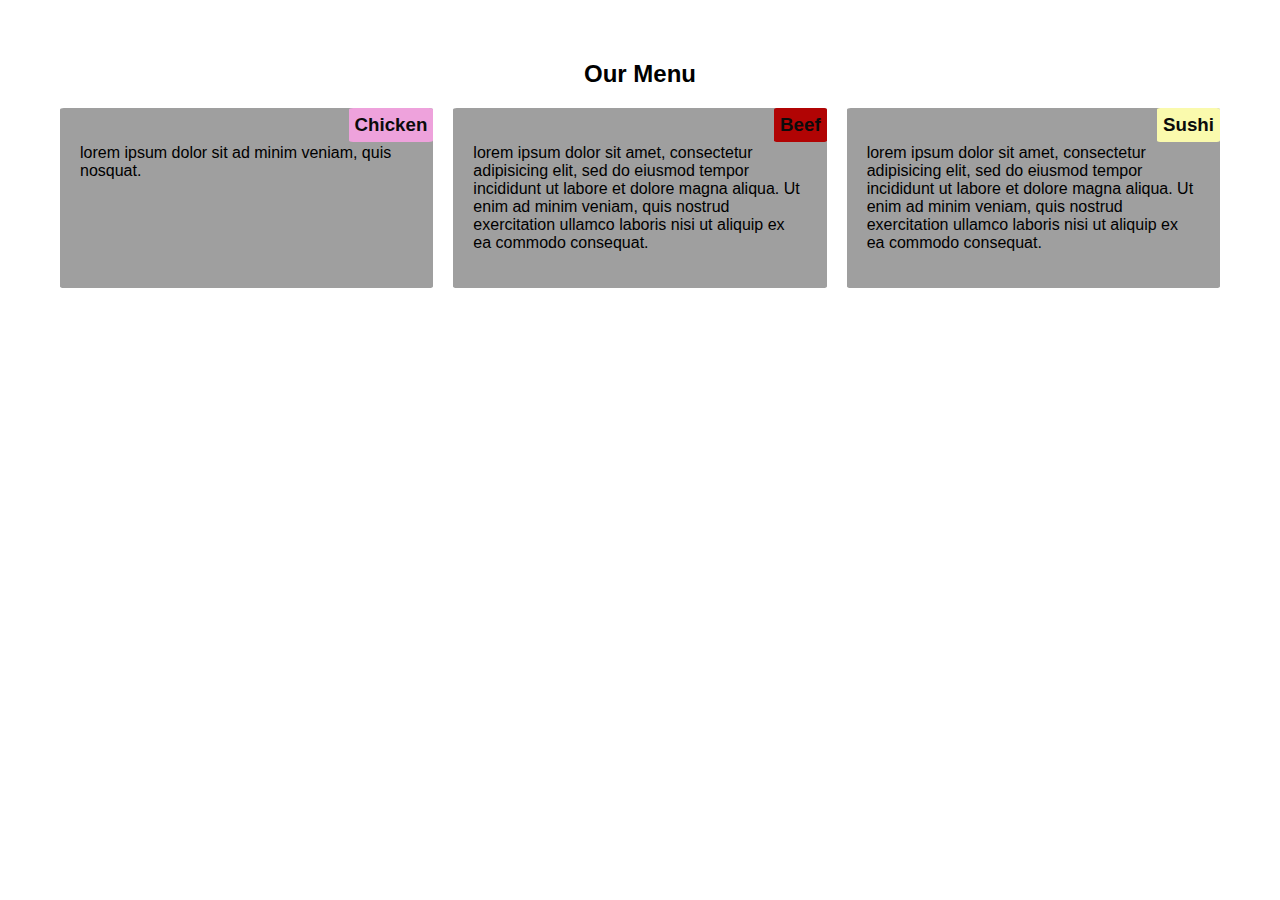
<file: style 4/index.html>
<!DOCTYPE html>
<html lang="en">
<head>
    <meta charset="UTF-8">
    <meta name="viewport" content="width=device-width, initial-scale=1.0">
    <title>Menu</title>
    <link rel="stylesheet" href="style 1.css">
</head>
<body>

<div class="container">
    <div class="section">
        <h2 class="menu-heading">Our Menu</h2>
        <div class="details">
            <div class="detail chicken">
                <h3 style="color: rgb(11,11, 11);background-color: rgb(238, 162, 220);">Chicken</h3>
                <p>lorem ipsum dolor sit ad minim veniam, quis nosquat.</p>
            </div>
            <div class="detail beef">
                <h3 style="color: rgb(11, 11, 11);background-color: rgb(177, 4, 4);">Beef</h3>
                <p>lorem ipsum dolor sit amet, consectetur adipisicing elit, sed do eiusmod tempor incididunt ut labore et dolore magna aliqua. Ut enim ad minim veniam, quis nostrud exercitation ullamco laboris nisi ut aliquip ex ea commodo consequat.</p>
            </div>
            <div class="detail sushi">
                <h3 style="color: rgb(11, 11, 11);background-color: rgb(250, 250, 173);">Sushi</h3>
                <p>lorem ipsum dolor sit amet, consectetur adipisicing elit, sed do eiusmod tempor incididunt ut labore et dolore magna aliqua. Ut enim ad minim veniam, quis nostrud exercitation ullamco laboris nisi ut aliquip ex ea commodo consequat.</p>
            </div>
        </div>
    </div>
</div>

</body>
</html>
</file>
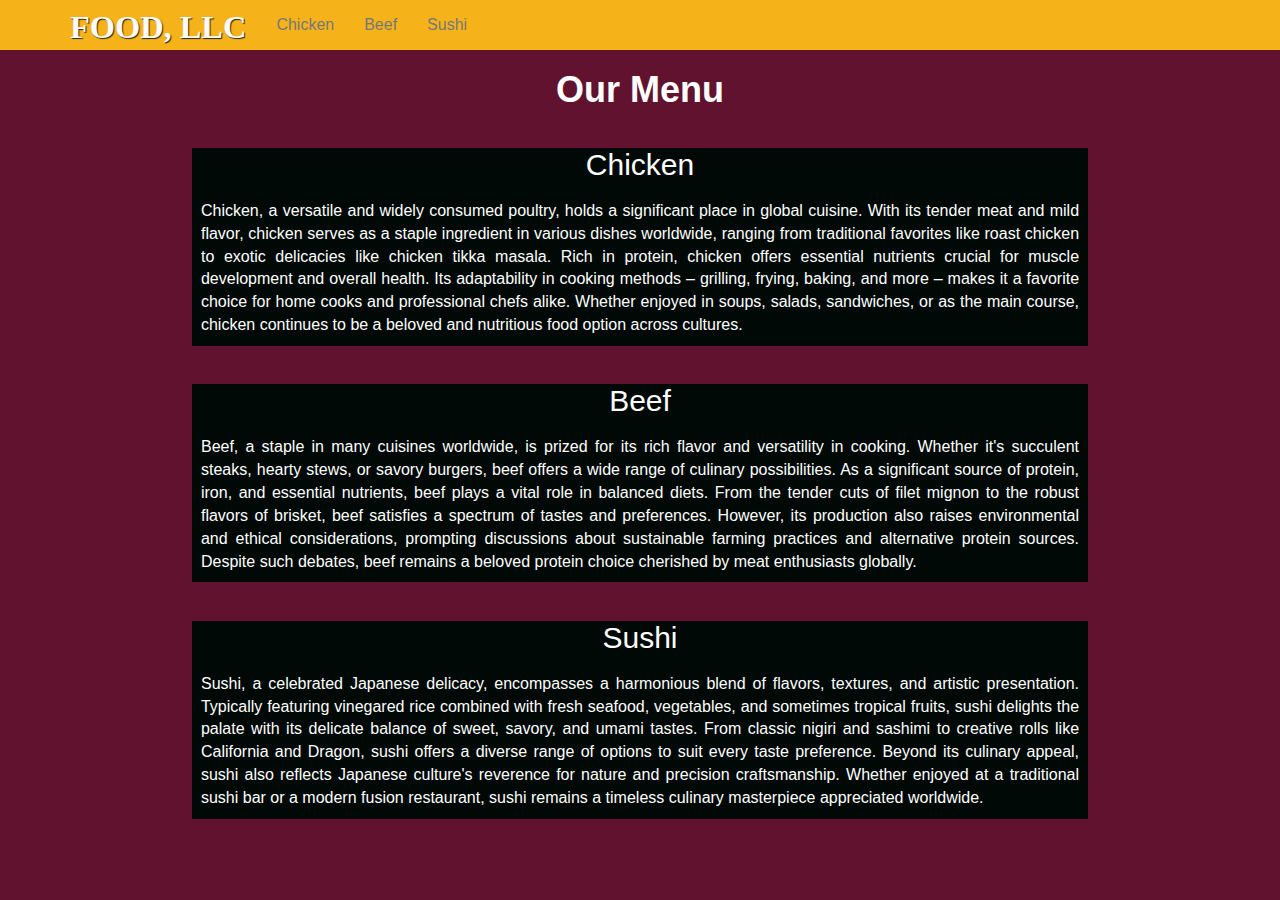
<file: style1/index.html>
<!DOCTYPE html>
<html lang="en">
<head>
  <meta charset="UTF-8">
  <meta name="viewport" content="width=device-width, initial-scale=1.0">
  <title>Food, LLC</title>
  <link href="https://maxcdn.bootstrapcdn.com/bootstrap/3.3.7/css/bootstrap.min.css" rel="stylesheet">
  <link rel="stylesheet" href="ass3css.css">
</head>
<body>
    <header>
        <nav id="header-nav" class="navbar navbar-default">
            <div class="container">
                <div class="navbar-header">
                    <button type="button" class="navbar-toggle" data-toggle="collapse" data-target="#navbar-collapse">
                      <span class="icon-bar"></span>
                      <span class="icon-bar"></span>
                      <span class="icon-bar"></span>
                    </button>
                    <div class="navbar-brand navbar-left"> <!-- Adding navbar-left class here -->
                        <a href="index.html"><h1 class="banu">Food, LLC</h1></a>
                    </div>
                </div>
                <div class="collapse navbar-collapse" id="navbar-collapse">
                  <ul class="nav navbar-nav">
                    <li><a href="#chicken">Chicken</a></li>
                    <li><a href="#beef">Beef</a></li>
                    <li><a href="#sushi">Sushi</a></li>
                  </ul>
                </div>
            </div>
        </nav>
    </header>
    
    <h1 class="title">Our Menu</h1>
    
    <div id="chicken" class="topic"><h2>Chicken</h2>
        <p class="para">Chicken, a versatile and widely consumed poultry, holds a significant place in global cuisine. With its tender meat and mild flavor, chicken serves as a staple ingredient in various dishes worldwide, ranging from traditional favorites like roast chicken to exotic delicacies like chicken tikka masala. Rich in protein, chicken offers essential nutrients crucial for muscle development and overall health. Its adaptability in cooking methods – grilling, frying, baking, and more – makes it a favorite choice for home cooks and professional chefs alike. Whether enjoyed in soups, salads, sandwiches, or as the main course, chicken continues to be a beloved and nutritious food option across cultures.
    </div>
    
    <div id="beef" class="topic"><h2>Beef</h2>
        <p class="para">Beef, a staple in many cuisines worldwide, is prized for its rich flavor and versatility in cooking. Whether it's succulent steaks, hearty stews, or savory burgers, beef offers a wide range of culinary possibilities. As a significant source of protein, iron, and essential nutrients, beef plays a vital role in balanced diets. From the tender cuts of filet mignon to the robust flavors of brisket, beef satisfies a spectrum of tastes and preferences. However, its production also raises environmental and ethical considerations, prompting discussions about sustainable farming practices and alternative protein sources. Despite such debates, beef remains a beloved protein choice cherished by meat enthusiasts globally.
</p>
</div>

<div id="sushi" class="topic"><h2>Sushi</h2>
    <p class="para">Sushi, a celebrated Japanese delicacy, encompasses a harmonious blend of flavors, textures, and artistic presentation. Typically featuring vinegared rice combined with fresh seafood, vegetables, and sometimes tropical fruits, sushi delights the palate with its delicate balance of sweet, savory, and umami tastes. From classic nigiri and sashimi to creative rolls like California and Dragon, sushi offers a diverse range of options to suit every taste preference. Beyond its culinary appeal, sushi also reflects Japanese culture's reverence for nature and precision craftsmanship. Whether enjoyed at a traditional sushi bar or a modern fusion restaurant, sushi remains a timeless culinary masterpiece appreciated worldwide. </p>
</div>

<script src="https://ajax.googleapis.com/ajax/libs/jquery/3.5.1/jquery.min.js"></script>
<script src="https://maxcdn.bootstrapcdn.com/bootstrap/3.3.7/js/bootstrap.min.js"></script>
</body>
</html>
</file>
<file: style 4/style 1.css>
/* Common styles for all devices */
body {
    font-family: Arial, sans-serif;
    margin: 0;
    padding: 0;
}
.container {
    display: flex;
    justify-content: center;
    padding: 20px;
}
.section {
    flex: 1;
    margin: 0 10px;
    
    padding: 20px;
    border-radius: 10px;
}
.menu-heading {
    text-align: center;
}
.details {
    display: flex;
    justify-content: space-between;
    margin-top: 20px;
}
.detail {
    flex: 1;
    margin: 0 10px;
    padding: 20px;
    border-radius: 1%;
    position: relative;
}
.chicken {
    background-color: rgb(159, 159, 159);
}
.beef {
    background-color: rgb(159, 159, 159);
}
.sushi {
    background-color: rgb(159, 159, 159);
}
.detail h3 {
    position: absolute;
    top: 0;
    right: 0;
    margin: 0;
    padding: 6px;
    border-radius: 5%;
    color: rgb(151, 29, 29);
}

/* Styles for computer view */
@media screen and (min-width: 992px) {
    .details {
        flex-direction: row;
    }
}

/* Styles for mobile and tablet view */
@media screen and (max-width: 991px) {
    .container {
        flex-direction: column;
        align-items: center;
    }
    .details {
        flex-direction: column;
    }
    .detail {
        width: 100%; /* Make details take full width */
        margin: 10px 0; /* Adjust margin for better spacing */
    }
}
</file>
<file: style1/ass3css.css>
body {
    font-size: 16px;
    background-color: #61122f;
    color: #fff;
    font-family: 'Segoe UI', Tahoma, Geneva, Verdana, sans-serif;
}

#header-nav {
    background-color: #f6b319;
    border-radius: 0%;
    border: 0;
}

.navbar-brand {
    padding-top: 15px;
    float: none;
}

.navbar-brand h1 {
    font-family: 'Lora', serif;
    color: #f9fcf8;
    font-size: 1.8em;
    text-transform: uppercase;
    font-weight: bold;
    text-shadow: 1px 1px 1px #222;
    margin-top: 0;
    margin-bottom: 0;
    line-height: .75;
    text-align: left;
}

.title {
    text-align: center;
    font-weight: bold;
    font-size: 100;
}

.topic {
    text-align: center;
    background-color: #000905;
    margin-left: 15%;
    margin-right: 15%;
    margin-top: 3%;
}

.para {
    text-align: justify;
    padding-left: 1%;
    padding-right: 1%;
    padding-top: 1%;
    padding-bottom: 1%;
}

@media (max-width: 767px) {
    .navbar-toggle {
        float: right;
        margin-top: 15px;
    }
    .banu {
        font-size: small;
    }
    .topic{
        margin-right: 5%;
        padding-left: 1%;
        padding-right: 1%;
        padding-bottom: 1%;
    }
}
</file>
